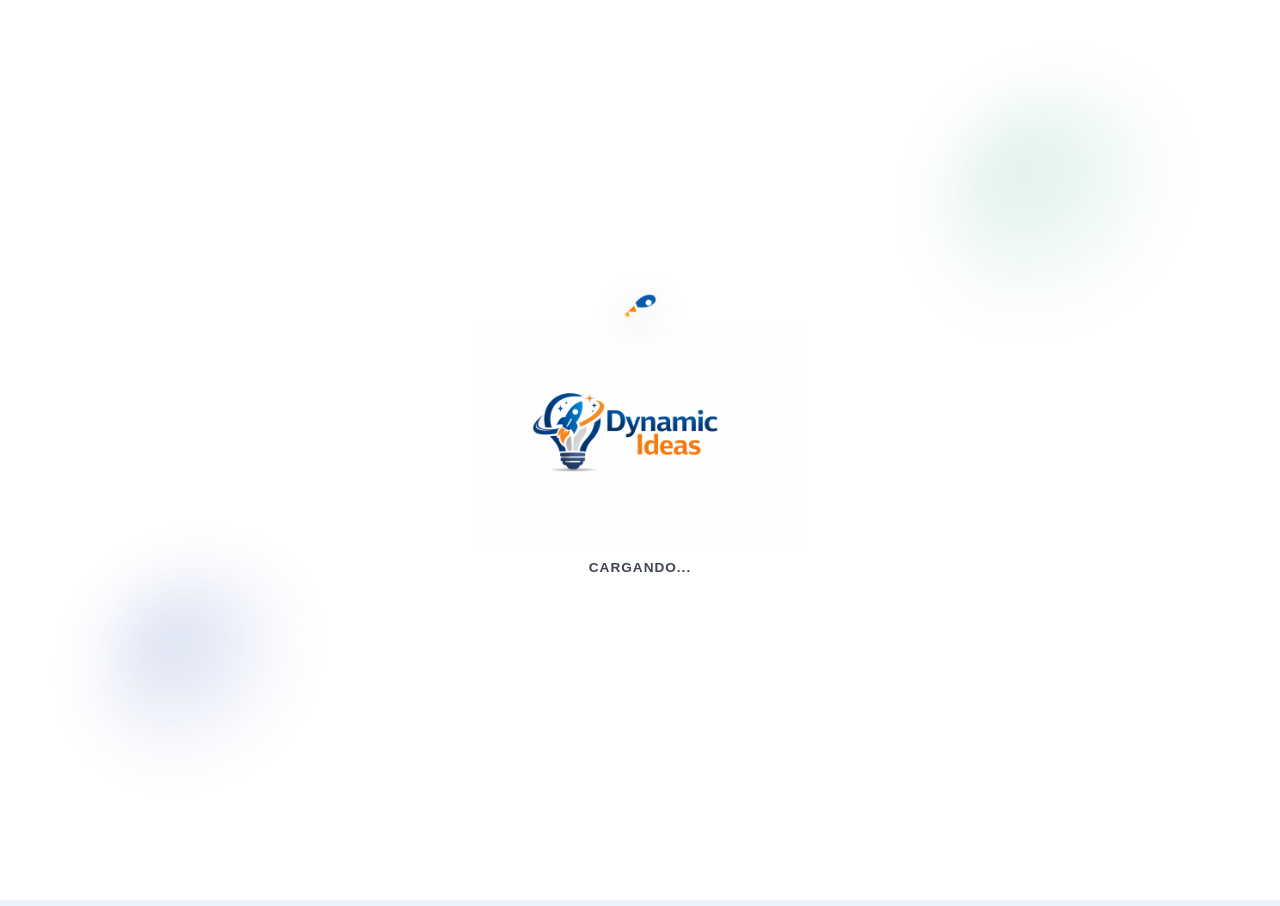
<file: index.html>
<!DOCTYPE html>
<html lang="es">
<head>
<!-- Sentry -->
<script
  src="https://js.sentry-cdn.com/ad05d2951eea4898e3aaf7b867ec416d.min.js"
  crossorigin="anonymous"
></script>
<!-- End Sentry -->

<!-- Google Analytics -->
<script async src="https://www.googletagmanager.com/gtag/js?id=G-2BBRY766EB"></script>
<script>
  window.dataLayer = window.dataLayer || [];
  function gtag(){dataLayer.push(arguments);}
  gtag('js', new Date());
  var _gaConfig = {};
  if (window.location.hostname === 'localhost') {
    _gaConfig['page_location'] = 'https://app.setfotografico.cl/';
  }
  gtag('config', 'G-2BBRY766EB', _gaConfig);
</script>
<!-- End Google Analytics -->
  <meta charset="UTF-8" />
  <meta name="viewport" content="width=device-width, initial-scale=1.0, maximum-scale=1.0, user-scalable=no" />
  <title>SET CLAUDE BETA 1.0</title>

  <!-- ✅ ICONOS -->
  <link rel="icon" href="./imagenes/icon-sf.svg" />
  <link rel="apple-touch-icon" href="./imagenes/icon-sf.svg" />
  <meta name="apple-mobile-web-app-title" content="SET FOTOGRAFICO" />
  <meta name="mobile-web-app-capable" content="yes" />
  <meta name="apple-mobile-web-app-capable" content="yes" />
  <meta name="theme-color" content="#1e40af" />

  <!-- Manifest -->
  <link rel="manifest" href="./manifest.json">

  <!-- ✅ CSS externo -->
  <link rel="stylesheet" href="./style.css" />

  <!-- ✅ LIB jsPDF local (debe ir antes de pdf-logic.js) -->
  <script src="./libs/jspdf.umd.min.js"></script>

  <!-- ✅ HEIC/HEIF → JPEG converter -->
  <script src="./libs/heic2any.min.js"></script>

  <!-- ✅ Lógica PDF (antes que app.js para que exista SETPDF) -->
  <script src="./pdf-logic.js"></script>

  <!-- ✅ App principal -->
  <script src="./app.js" defer></script>

  <!-- Service Worker (offline real) -->
  <script>
    if ('serviceWorker' in navigator) {
      window.addEventListener('load', () => {
        navigator.serviceWorker.register('./sw.js')
          .catch((err) => console.warn('SW registro fallido:', err));
      });
    }
  </script>

</head>

<body>
  <div id="splash" class="splash-screen splash-brand">
    <div class="brand-splash-wrap" aria-label="Cargando Dynamic Ideas">
      <!-- Logo empresa -->
      <img class="brand-logo" src="./imagenes/logoempresa.png" alt="Dynamic Ideas" />

      <!-- Cohete orbitando (SVG simple) -->
      <div class="rocket-orbit" aria-hidden="true">
        <div class="rocket">
          <svg viewBox="0 0 64 64" width="38" height="38" xmlns="http://www.w3.org/2000/svg">
            <path d="M39 4c-7 2-13 8-16 15l-3 8 6 6 8-3c7-3 13-9 15-16C51 9 46 2 39 4Z" fill="#0b5aa6"/>
            <circle cx="40" cy="18" r="5" fill="#ffffff"/>
            <path d="M20 33l-5 13 13-5-8-8Z" fill="#ff7a00"/>
            <path d="M15 46c-2 2-3 6-2 8 2 1 6 0 8-2l-6-6Z" fill="#ffb000"/>
          </svg>
        </div>
      </div>

      <div class="brand-splash-sub">Cargando...</div>
    </div>
  </div>
  <div id="splash-words" class="splash-words-screen hidden">
    <button class="skip-splash-btn" onclick="skipSplashWords()">SALTAR ›</button>
    <div class="splash-words-card">
      <div class="splash-illustrations" aria-hidden="true">
        <div class="splash-illustration-card i1">
          <div class="splash-word w1">MOVILIDAD</div>
          <div class="splash-img-wrap"><img class="splash-illustration" src="./imagenes/1.png" alt="Inspeccion en obra"></div>
          <div class="splash-illustration-label">Inspeccion en obra</div>
        </div>
        <div class="splash-illustration-card i2">
          <div class="splash-word w2">PRODUCTIVIDAD</div>
          <div class="splash-img-wrap"><img class="splash-illustration" src="./imagenes/2.png" alt="Trabajo en movimiento"></div>
          <div class="splash-illustration-label">Trabajo en movimiento</div>
        </div>
        <div class="splash-illustration-card i3">
          <div class="splash-word w3">LIBERTAD</div>
          <div class="splash-img-wrap"><img class="splash-illustration" src="./imagenes/3.png" alt="Tiempo en familia"></div>
          <div class="splash-illustration-label">Tiempo en familia</div>
        </div>
      </div>
      <div class="splash-words-sub">Eficiencia que se transforma en libertad</div>
    </div>
  </div>

  <div class="card">
    <header class="app-header">
      <div class="brand">
        <img id="headerLogo" src="./imagenes/icon-sf.svg" alt="Camara" />
        <div class="brand-text">
          <div class="brand-title">SET FOTOGRAFICO</div>
          <div class="brand-tagline">MOVILIDAD · PRODUCTIVIDAD · LIBERTAD</div>
        </div>
      </div>
    </header>

    <div class="content">
      <!-- MENU PRINCIPAL -->
      <div id="s1" class="step active">
        <h2>Pantalla Inicial</h2>
        <button id="btn-continuar" class="btn-sec" style="display:none;" onclick="continuarTrabajo()">CONTINUAR</button>
        <button class="btn-main" onclick="nuevoInforme()">NUEVO SET</button>

        <div class="panel">
          <div class="panel-title">Opciones</div>
          <button class="btn-sec" onclick="toggleOptionsMenu()">MENÚ DE OPCIONES</button>
          <div id="optionsMenu" class="submenu">
            <button class="btn-sec btn-option" onclick="toggleTemplatesMenu()">PLANTILLAS</button>
            <div id="templatesMenu" class="submenu">
              <div class="grid-actions-2" style="margin-top:8px;">
                <button class="btn-ok btn-long" onclick="cambiarPaso(7)">NUEVA PLANTILLA</button>
                <button class="btn-sec btn-long" onclick="toggleTemplateLibrary()">PLANTILLAS GUARDADAS</button>
              </div>
              <div class="small-note" style="margin-top:6px;">Máximo 5 plantillas.</div>
              <div id="templateLibrary" class="submenu">
                <div id="templateLibraryNote" class="small-note" style="margin-top:6px;"></div>
                <div id="templateList" style="margin-top:6px;"></div>
              </div>
            </div>
            <button class="btn-sec btn-option" onclick="toggleDraftsMenu()">BORRADORES</button>
            <div id="draftsMenu" class="submenu">
              <div id="draftsNote" class="small-note" style="margin-top:6px;"></div>
              <div id="draftsList" style="margin-top:6px;"></div>
            </div>
            <button class="btn-sec btn-option" onclick="togglePdfLibraryMenu()">VER PDF RECIENTES</button>
            <div id="pdfLibraryMenu" class="submenu">
              <div id="pdfLibraryNote" class="small-note" style="margin-top:6px;"></div>
              <div id="pdfLibraryList" style="margin-top:6px;"></div>
            </div>
            <button id="themeToggleBtn" class="btn-sec btn-option" onclick="toggleTheme()">TEMA OSCURO: OFF</button>
          </div>
        </div>

        <div id="recovery-msg" style="display:none; margin-top:15px; padding:15px; background:#fff7ed; border-left:4px solid #f97316; border-radius:8px; font-size:0.85rem; color:#9a3412;">
          <b>¡Aviso!</b> Tienes un informe sin terminar guardado en la memoria.
        </div>

        <div id="finalized-msg" style="display:none; margin-top:15px; padding:15px; background:#ecfeff; border-left:4px solid #06b6d4; border-radius:8px; font-size:0.85rem; color:#155e75;">
          <b>Información:</b> El último informe fue finalizado y la memoria se limpió por seguridad.
        </div>

        <div class="panel panel-collapsible" onclick="togglePanel('privacidadContent','privacidadArrow')">
          <div class="panel-title">🔒 Privacidad <span id="privacidadArrow" class="panel-arrow">▼</span></div>
          <div id="privacidadContent" class="panel-body" style="display:none;">
            <div class="small-note">
              Los datos del informe se guardan solo en tu dispositivo.
            </div>
          </div>
        </div>

        <div class="panel panel-collapsible" onclick="togglePanel('climaContent','climaArrow')">
          <div class="panel-title">⛅ Clima <span id="climaArrow" class="panel-arrow">▼</span></div>
          <div id="climaContent" class="panel-body" style="display:none;" onclick="event.stopPropagation()">
            <div class="weather-row">
              <div class="w-left">
                <div id="wIcon" class="w-icon">⛅</div>
                <div class="w-meta">
                  <div id="wCity" class="w-city">Osorno</div>
                  <div id="wDesc" class="w-desc">Cargando...</div>
                </div>
              </div>
              <div class="w-right">
                <div id="wTemp" class="w-temp">--°C</div>
                <div id="wMinMax" class="w-minmax">-- / --</div>
              </div>
            </div>

            <div class="weather-actions">
              <button class="btn-sec btn-mini" onclick="refreshWeather()">ACTUALIZAR</button>
              <button class="btn-main btn-mini" onclick="promptCity()">CAMBIAR CIUDAD</button>
            </div>

            <div id="wNote" class="small-note"></div>
          </div>
        </div>

        <!-- CONTACTO -->
        <div class="panel panel-collapsible" onclick="togglePanel('contactoContent','contactoArrow')">
          <div class="panel-title">📬 Contacto <span id="contactoArrow" class="panel-arrow">▼</span></div>
          <div id="contactoContent" class="panel-body" style="display:none;" onclick="event.stopPropagation()">

            <div class="contacto-btns">
              <button class="btn-sec btn-mini" onclick="toggleContactoForm()">✉️ MENSAJE</button>
              <button class="btn-main btn-mini" onclick="abrirWhatsApp()">💬 WHATSAPP</button>
            </div>

            <div id="contactoForm" style="display:none; margin-top:12px;">
              <input id="contactoAsunto" type="text" placeholder="Asunto" maxlength="100"
                style="width:100%;box-sizing:border-box;padding:8px 10px;border-radius:8px;border:1px solid #334155;background:#1e293b;color:#f1f5f9;font-size:0.85rem;margin-bottom:8px;" />
              <textarea id="contactoMensaje" placeholder="Describe tu consulta o problema..." maxlength="450"
                style="width:100%;box-sizing:border-box;padding:8px 10px;border-radius:8px;border:1px solid #334155;background:#1e293b;color:#f1f5f9;font-size:0.85rem;resize:none;height:100px;"
                oninput="actualizarContadorContacto()"></textarea>
              <div style="text-align:right;font-size:0.75rem;color:#94a3b8;margin-top:2px;">
                <span id="contactoContador">0</span>/450
              </div>
              <button class="btn-ok btn-mini" style="margin-top:8px;width:100%;" onclick="enviarMensajeContacto()">ENVIAR MENSAJE</button>
            </div>

          </div>
        </div>

      </div>

      <div id="s9" class="step">
        <h2>Nuevo Set</h2>
        <div class="small-note" style="margin-top:6px;">Selecciona el formato para continuar.</div>
        <div class="grid-actions-2" style="margin-top:10px;">
          <button class="btn-ok btn-long" onclick="startNewSetDefault()">NUEVO</button>
          <button id="btn-start-template" class="btn-sec btn-long" onclick="openNewSetTemplates()">PLANTILLAS GUARDADAS</button>
        </div>
        <div id="newSetTemplates" class="submenu">
          <div id="newSetTemplatesNote" class="small-note" style="margin-top:6px;"></div>
          <div id="newSetTemplatesList" style="margin-top:6px;"></div>
        </div>
        <button class="btn-sec" onclick="volverAtras()"><svg width="16" height="16" viewBox="0 0 24 24" fill="none" stroke="currentColor" stroke-width="2.5" stroke-linecap="round" stroke-linejoin="round" style="flex-shrink:0"><polyline points="15 18 9 12 15 6"/></svg>VOLVER ATRÁS</button>
      </div>

      <!-- TITULO -->
      <div id="s2" class="step">
        <h2>Título del Informe</h2>
        <textarea id="ti_in" rows="4" placeholder="Ej: INSPECCIÓN TÉCNICA DE..." oninput="saveLocal()" spellcheck="true" lang="es"></textarea>
        <button class="btn-main" onclick="guardarTitulo()">Continuar</button>
        <button class="btn-sec" onclick="volverAtras()"><svg width="16" height="16" viewBox="0 0 24 24" fill="none" stroke="currentColor" stroke-width="2.5" stroke-linecap="round" stroke-linejoin="round" style="flex-shrink:0"><polyline points="15 18 9 12 15 6"/></svg>VOLVER ATRÁS</button>
      </div>

      <!-- CARGA -->
      <div id="s3" class="step">
        <h2 id="lbl_f">FOTOGRAFÍA 01</h2>

        <label for="f_input_cam" class="btn-label btn-camara">📷 TOMAR FOTOGRAFÍA</label>
        <input type="file" id="f_input_cam" accept="image/*" capture="environment" onchange="previsualizar(this)">

        <label for="f_input" class="btn-label btn-galeria">🖼️ GALERÍA FOTOS</label>
        <input type="file" id="f_input" accept="image/*" onchange="previsualizar(this)">

        <div id="status"></div>
        <div class="preview-box">
          <h3>Vista previa</h3>
          <img id="previewImg" alt="Vista previa">
          <div class="grid-actions-2">
            <button id="btn-rotL" class="btn-edit btn-mini" onclick="rotarPreview('L')" disabled>GIRAR 90° IZQ</button>
            <button id="btn-rotR" class="btn-edit btn-mini" onclick="rotarPreview('R')" disabled>GIRAR 90° DER</button>
          </div>
          <div class="small-note">Las fotos se optimizan automáticamente para evitar errores en teléfonos de alta resolución.</div>
        </div>

        <textarea id="f_txt" rows="3" placeholder="Descripción de la imagen..." oninput="saveLocal()" spellcheck="true" lang="es"></textarea>

        <button class="btn-main" id="btn-add" onclick="procesarFoto()">Guardar Foto</button>
        <button class="btn-ok" onclick="cambiarPaso(4)">Finalizar Carga</button>
        <button class="btn-sec" onclick="volverAtras()"><svg width="16" height="16" viewBox="0 0 24 24" fill="none" stroke="currentColor" stroke-width="2.5" stroke-linecap="round" stroke-linejoin="round" style="flex-shrink:0"><polyline points="15 18 9 12 15 6"/></svg>VOLVER ATRÁS</button>
      </div>

      <!-- CIERRE -->
      <div id="s4" class="step">
        <h2>Datos de Cierre</h2>
        <label for="f_date">Fecha:</label>
        <input type="date" id="f_date" oninput="saveLocal()">
        <label for="f_nom">Nombre:</label>
        <input type="text" id="f_nom" placeholder="SU NOMBRE COMPLETO" oninput="saveLocal()">
        <label for="f_rank">Cargo:</label>
        <input type="text" id="f_rank" placeholder="SU GRADO O CARGO" oninput="saveLocal()">

        <div class="panel" style="margin-top:12px;">
          <div class="panel-title">Firma Digital <span style="font-weight:700;color:var(--muted);text-transform:none;font-size:.75rem;">(opcional)</span></div>
          <div class="small-note" style="margin-bottom:8px;">Si subes una firma digital, reemplaza el pie de firma de texto en el PDF.</div>
          <label for="sigImageInput" class="btn-label btn-sec">✍️ SUBIR IMAGEN DE FIRMA</label>
          <input type="file" id="sigImageInput" accept="image/*" onchange="handleSigImage(this.files[0])">
          <div id="sigImagePreviewWrap" style="display:none; margin-top:8px; text-align:center;">
            <img id="sigImagePreview" alt="Firma digital" style="max-width:160px; max-height:80px; object-fit:contain; border:1px solid var(--border); border-radius:8px; background:#fff; padding:6px; display:inline-block;">
            <div class="small-note" style="margin-top:4px;">Máx. 5 cm ancho en el PDF · Alto proporcional</div>
            <button class="btn-danger btn-mini" style="margin-top:6px; width:auto; padding:6px 16px;" onclick="clearSigImage()">QUITAR FIRMA</button>
          </div>
        </div>

        <button class="btn-main" onclick="irARevision()">Ir a Revisión</button>
        <button class="btn-sec" onclick="volverAtras()"><svg width="16" height="16" viewBox="0 0 24 24" fill="none" stroke="currentColor" stroke-width="2.5" stroke-linecap="round" stroke-linejoin="round" style="flex-shrink:0"><polyline points="15 18 9 12 15 6"/></svg>VOLVER ATRÁS</button>
      </div>

      <!-- REVISION -->
      <div id="s5" class="step">
        <h2>Revisión Final</h2>

        <div class="review-box">
          <label for="ti_in_review">Título del informe</label>
          <textarea id="ti_in_review" rows="3" placeholder="Ingrese / edite el título..." oninput="actualizarTituloDesdeRevision(this.value)" spellcheck="true" lang="es"></textarea>
        </div>

        <div class="hint">En cada foto puedes: girar (izq/der) o cambiar el orden (subir/bajar).</div>
        <div id="render_area"></div>
        <div class="note-color-row">
          <label style="color:#ef4444; font-weight:900; display:block; margin-top:15px;">NOTA FINAL:</label>
          <button id="reportNoteToggle" class="btn-sec btn-mini" onclick="toggleReportNoteMenu()">COLOR: NEGRO</button>
          <div id="reportNoteMenu" class="submenu">
            <div class="note-color-buttons">
              <button id="reportNoteBlack" class="btn-sec btn-mini btn-option" onclick="setReportNoteColor('black')">NEGRO</button>
              <button id="reportNoteRed" class="btn-sec btn-mini btn-option" onclick="setReportNoteColor('red')">ROJO</button>
              <button id="reportNoteBlue" class="btn-sec btn-mini btn-option" onclick="setReportNoteColor('blue')">AZUL</button>
              <button id="reportNoteYellow" class="btn-sec btn-mini btn-option" onclick="setReportNoteColor('yellow')">AMARILLO</button>
            </div>
          </div>
        </div>
        <textarea id="final_conclusion" rows="3" oninput="saveLocal()" spellcheck="true" lang="es"></textarea>

        <button id="btn-pdf" class="btn-main" style="background:var(--accent); margin-top:20px;" onclick="generarPDF()">GENERAR PDF FINAL</button>
        <button class="btn-sec" onclick="guardarBorrador()">GUARDAR BORRADOR</button>

        <button class="btn-sec" onclick="cambiarPaso(3)">+ Agregar más fotos</button>
        <button class="btn-sec" onclick="cambiarPaso(4)"><svg width="16" height="16" viewBox="0 0 24 24" fill="none" stroke="currentColor" stroke-width="2.5" stroke-linecap="round" stroke-linejoin="round" style="flex-shrink:0"><polyline points="15 18 9 12 15 6"/></svg>Volver atrás</button>
        <button class="btn-danger" onclick="borrarTodo()">🗑️ BORRAR E IR A INICIO</button>
      </div>

      <!-- CONFIGURACION NUEVA PLANTILLA -->
      <div id="s7" class="step">
        <h2>Configuracion Nueva Plantilla</h2>

        <div class="panel">
          <div class="panel-title">Tamaño Hoja</div>
          <button class="btn-sec" onclick="toggleSheetSizeMenu()">TAMAÑO HOJA</button>
          <div id="sheetSizeMenu" class="submenu">
            <div class="grid-actions-3" style="margin-top:8px;">
              <button id="sheetCarta" class="btn-sec btn-option" onclick="selectSheetSize('carta')">CARTA</button>
              <button id="sheetOficio" class="btn-sec btn-option" onclick="selectSheetSize('oficio')">OFICIO</button>
              <button id="sheetMexico" class="btn-sec btn-option" onclick="selectSheetSize('mexico')">MEXICO</button>
            </div>
            <div id="sheetSizeNote" class="small-note" style="margin-top:6px;"></div>
          </div>
        </div>

        <div class="panel">
          <div class="panel-title">Membrete</div>
          <button class="btn-sec" onclick="toggleMembreteMenu()">MEMBRETE</button>
          <div id="membreteMenu" class="submenu">
            <div class="grid-actions-2" style="margin-top:8px;">
              <button id="membreteTextBtn" class="btn-sec btn-option" onclick="selectMembreteMode('text')">TEXTO</button>
              <button id="membreteImageBtn" class="btn-sec btn-option" onclick="selectMembreteMode('image'); openMembreteImagePicker()">IMAGEN</button>
            </div>

            <div id="membreteTextFields" class="submenu">
              <div class="review-box" style="margin-top:8px;">
                <label for="membreteLine1">Lineas de texto (3)</label>
                <input type="text" id="membreteLine1" placeholder="Linea 1" maxlength="60" oninput="updateMembreteText()">
                <input type="text" id="membreteLine2" placeholder="Linea 2" maxlength="60" oninput="updateMembreteText()">
                <input type="text" id="membreteLine3" placeholder="Linea 3" maxlength="60" oninput="updateMembreteText()">
              </div>
            </div>

            <div id="membreteImageFields" class="submenu">
              <div class="review-box" style="margin-top:8px;">
                <label for="membreteImageInput">Logo (imagen)</label>
                <input type="file" id="membreteImageInput" accept="image/*" onchange="handleMembreteImage(this.files[0])">
                <img id="membretePreview" alt="Membrete" style="display:none; width:64px; height:64px; object-fit:cover; border-radius:8px; border:1px solid var(--border); margin-top:6px;">
              </div>
            </div>
          </div>
        </div>

        <div class="panel">
          <div class="panel-title">Fuente</div>
          <button class="btn-sec" onclick="toggleFontMenu()">FUENTE</button>
          <div id="fontMenu" class="submenu">
            <div class="grid-actions-2" style="margin-top:8px;">
              <button id="fontCalibri" class="btn-sec btn-option" onclick="selectTemplateFont('calibri')">CALIBRI</button>
              <button id="fontArial" class="btn-sec btn-option" onclick="selectTemplateFont('arial')">ARIAL</button>
              <button id="fontHelvetica" class="btn-sec btn-option" onclick="selectTemplateFont('helvetica')">HELVETICA</button>
              <button id="fontTimes" class="btn-sec btn-option" onclick="selectTemplateFont('times')">TIMES NEW ROMAN</button>
              <button id="fontGaramond" class="btn-sec btn-option" onclick="selectTemplateFont('garamond')">GARAMOND</button>
              <button id="fontGeorgia" class="btn-sec btn-option" onclick="selectTemplateFont('georgia')">GEORGIA</button>
              <button id="fontCambria" class="btn-sec btn-option" onclick="selectTemplateFont('cambria')">CAMBRIA</button>
              <button id="fontTahoma" class="btn-sec btn-option" onclick="selectTemplateFont('tahoma')">TAHOMA</button>
              <button id="fontVerdana" class="btn-sec btn-option" onclick="selectTemplateFont('verdana')">VERDANA</button>
              <button id="fontCourier" class="btn-sec btn-option" onclick="selectTemplateFont('courier')">COURIER NEW</button>
            </div>
            <div id="fontNote" class="small-note" style="margin-top:6px;"></div>
          </div>
        </div>

        <div class="panel">
          <div class="panel-title">Margenes</div>
          <button class="btn-sec" onclick="toggleMarginsMenu()">MARGENES</button>
          <div id="marginsMenu" class="submenu">
            <div class="small-note" style="margin-top:6px;">Izquierda</div>
            <div class="range-row">
              <input type="range" id="marginLeftRange" min="0.5" max="3.5" step="0.5" value="2.0" oninput="updateMarginSide('left', this.value)">
              <div id="marginLeftNote" class="range-value">2.0 cm</div>
            </div>
            <div class="small-note" style="margin-top:8px;">Derecha</div>
            <div class="range-row">
              <input type="range" id="marginRightRange" min="0.5" max="3.5" step="0.5" value="2.0" oninput="updateMarginSide('right', this.value)">
              <div id="marginRightNote" class="range-value">2.0 cm</div>
            </div>
            <div class="small-note" style="margin-top:8px;">Superior</div>
            <div class="range-row">
              <input type="range" id="marginTopRange" min="0.5" max="3.5" step="0.5" value="2.0" oninput="updateMarginSide('top', this.value)">
              <div id="marginTopNote" class="range-value">2.0 cm</div>
            </div>
            <div class="small-note" style="margin-top:8px;">Inferior</div>
            <div class="range-row">
              <input type="range" id="marginBottomRange" min="0.5" max="3.5" step="0.5" value="2.0" oninput="updateMarginSide('bottom', this.value)">
              <div id="marginBottomNote" class="range-value">2.0 cm</div>
            </div>
          </div>
        </div>

        <div class="panel">
          <div class="panel-title">Color Nota</div>
          <button class="btn-sec" onclick="toggleNoteColorMenu()">COLOR FUENTE NOTA</button>
          <div id="noteColorMenu" class="submenu">
            <div class="grid-actions-2" style="margin-top:8px;">
              <button id="noteColorBlack" class="btn-sec btn-option" onclick="selectNoteColor('black')">NEGRO</button>
              <button id="noteColorRed" class="btn-sec btn-option" onclick="selectNoteColor('red')">ROJO</button>
              <button id="noteColorBlue" class="btn-sec btn-option" onclick="selectNoteColor('blue')">AZUL</button>
              <button id="noteColorGreen" class="btn-sec btn-option" onclick="selectNoteColor('green')">VERDE</button>
            </div>
            <div id="noteColorNote" class="small-note" style="margin-top:6px;"></div>
          </div>
        </div>

        <div class="panel">
          <div class="panel-title">Pie de Firma</div>
          <div class="review-box" style="margin-top:8px;">
            <label for="templateSigName">Nombre completo</label>
            <input type="text" id="templateSigName" placeholder="Ej: JUAN PÉREZ GARCÍA" maxlength="80" oninput="setTemplateSigName(this.value)">
            <label for="templateSigRank">Cargo</label>
            <input type="text" id="templateSigRank" placeholder="Ej: INSPECTOR TÉCNICO" maxlength="80" oninput="setTemplateSigRank(this.value)">
            <div style="margin-top:12px; border-top:1px dashed var(--border); padding-top:10px;">
              <div style="font-weight:900; font-size:.78rem; text-transform:uppercase; letter-spacing:.5px; color:var(--dark-gray); margin-bottom:4px;">Firma Digital <span style="font-weight:700; color:var(--muted); text-transform:none;">(opcional)</span></div>
              <div class="small-note" style="margin-bottom:8px;">Reemplaza el texto de firma en el PDF</div>
              <label for="templateSigImageInput" class="btn-label btn-sec btn-mini" style="display:flex; align-items:center; justify-content:center; gap:6px;">✍️ SUBIR IMAGEN DE FIRMA</label>
              <input type="file" id="templateSigImageInput" accept="image/*" onchange="handleTemplateSigImage(this.files[0])">
              <div id="templateSigImagePreviewWrap" style="display:none; margin-top:8px; text-align:center;">
                <img id="templateSigImagePreview" alt="Firma plantilla" style="max-width:160px; max-height:80px; object-fit:contain; border:1px solid var(--border); border-radius:8px; background:#fff; padding:6px; display:inline-block;">
                <div class="small-note" style="margin-top:4px;">Máx. 5 cm ancho en el PDF</div>
                <button class="btn-danger btn-mini" style="margin-top:6px; width:auto; padding:6px 16px;" onclick="clearTemplateSigImage()">QUITAR FIRMA</button>
              </div>
            </div>
          </div>
        </div>

        <div class="review-box">
          <label for="newTemplateName">Nombre plantilla</label>
          <input type="text" id="newTemplateName" placeholder="Ej: Informe Basico" maxlength="40">
        </div>

        <button class="btn-ok" onclick="saveNewTemplate()">GUARDAR EN BIBLIOTECA</button>
        <button class="btn-sec" onclick="volverAtras()"><svg width="16" height="16" viewBox="0 0 24 24" fill="none" stroke="currentColor" stroke-width="2.5" stroke-linecap="round" stroke-linejoin="round" style="flex-shrink:0"><polyline points="15 18 9 12 15 6"/></svg>VOLVER ATRÁS</button>
      </div>

      <!-- MEMBRETE NUEVO SET -->
      <div id="s8" class="step">
        <h2>Seleccionar Membrete</h2>
        <div class="small-note" style="margin-top:6px;">
          Ingresa el texto del membrete o continúa sin membrete.
        </div>

        <div class="review-box" style="margin-top:12px;">
          <label for="reportMembreteLine1" style="text-align:center; display:block; font-weight:900; font-size:.9rem; letter-spacing:.5px; text-transform:uppercase; margin-bottom:8px;">LÍNEAS DE TEXTO (3)</label>
          <input type="text" id="reportMembreteLine1" placeholder="Linea 1" maxlength="60" oninput="updateReportMembreteText()">
          <input type="text" id="reportMembreteLine2" placeholder="Linea 2" maxlength="60" oninput="updateReportMembreteText()">
          <input type="text" id="reportMembreteLine3" placeholder="Linea 3" maxlength="60" oninput="updateReportMembreteText()">
        </div>

        <div class="grid-actions-2" style="margin-top:12px;">
          <button class="btn-ok" onclick="useReportMembrete()">USAR MEMBRETE</button>
          <button class="btn-sec" onclick="selectReportMembrete(false)">OMITIR</button>
        </div>
        <button class="btn-sec" onclick="volverAtras()"><svg width="16" height="16" viewBox="0 0 24 24" fill="none" stroke="currentColor" stroke-width="2.5" stroke-linecap="round" stroke-linejoin="round" style="flex-shrink:0"><polyline points="15 18 9 12 15 6"/></svg>VOLVER ATRÁS</button>
      </div>
    </div>

    <div id="deletePhotoModal" class="modal-backdrop" style="display:none;">
      <div class="modal" role="dialog" aria-modal="true" onclick="event.stopPropagation()">
        <h3>Eliminar foto</h3>
        <p>¿Estás seguro que querés eliminar esta foto? No se puede recuperar.</p>
        <div class="modal-actions">
          <button class="btn-danger" onclick="confirmarEliminarFoto()">ELIMINAR</button>
          <button class="btn-sec" onclick="cerrarModalEliminar()">CANCELAR</button>
        </div>
      </div>
    </div>

    <div id="cropModal" style="display:none; position:fixed; top:0; left:0; width:100%; height:100%; background:rgba(0,0,0,0.95); z-index:9999; flex-direction:column; align-items:center; justify-content:center; padding:12px; box-sizing:border-box;">
      <p style="color:#fff; font-size:.75rem; letter-spacing:1px; margin:0 0 10px; opacity:.7;">ARRASTRA LAS ESQUINAS PARA RECORTAR</p>
      <canvas id="cropCanvas" style="max-width:100%; touch-action:none; border-radius:6px;"></canvas>
      <div style="display:flex; gap:12px; margin-top:14px;">
        <button class="btn-main" style="padding:12px 22px;" onclick="confirmarCrop()">✂️ CONFIRMAR</button>
        <button class="btn-sec" style="padding:12px 22px;" onclick="cerrarCrop()">CANCELAR</button>
      </div>
    </div>

    <div id="pdfModal" class="modal-backdrop" onclick="window.SETPDF && window.SETPDF.closePdfModal()">
      <div class="modal" role="dialog" aria-modal="true" onclick="event.stopPropagation()">
        <h3>PDF generado</h3>
        <p id="pdfModalText">Documento generado. Revisa la carpeta Descargas.</p>
        <div class="modal-actions">
          <button id="btnOpenPdf" class="btn-ok" style="display:none;">Abrir PDF</button>
          <button class="btn-sec" onclick="window.SETPDF && window.SETPDF.closePdfModal()">CERRAR</button>
        </div>
      </div>
    </div>

<footer class="app-footer" id="footerText"></footer>
  </div>

</body>
</html>
</file>
<file: style.css>
/* =========================
   PREMIUM – Dynamic Ideas
   Navy profundo + Oro elegante
   ========================= */

:root{
  /* Branding principal */
  --p: #1e3a8a;           /* Navy real */
  --accent: #c2870d;      /* Oro premium */

  /* Fondos */
  --menu-bg: #edf1f8;
  --card-bg: #ffffff;

  /* Texto */
  --text: #1a1f36;
  --muted: #64748b;
  --dark-gray: #1e293b;

  /* Bordes */
  --border: #dde4ef;

  /* Botones */
  --btn-main: linear-gradient(150deg, #1e40af, #1e3a8a);
  --btn-ok: linear-gradient(150deg, #c2870d, #a16207);
  --btn-neutral: linear-gradient(150deg, #475569, #334155);
  --btn-danger: linear-gradient(150deg, #b91c1c, #991b1b);
  --btn-edit: linear-gradient(150deg, #6d28d9, #5b21b6);
}

/* =========================
   MODO OSCURO PREMIUM
   ========================= */
body.dark{
  --menu-bg: #05090f;
  --card-bg: #0c1526;

  --text: #e2e8f0;
  --muted: #94a3b8;
  --dark-gray: #e2e8f0;

  --border: #1e2d47;

  --btn-neutral: linear-gradient(150deg, #334155, #1e293b);
}

*{box-sizing:border-box;-webkit-tap-highlight-color:transparent;}
body{
  font-family:'Segoe UI',sans-serif;
  background:var(--menu-bg);
  margin:0;padding:0;
  display:flex;justify-content:center;
  height:100dvh;overflow:hidden;
  color:var(--text);
}

.splash-screen{
  position:fixed;top:0;left:0;right:0;bottom:0;
  background:
    radial-gradient(1100px 500px at 15% -10%, rgba(255,255,255,0.75), transparent 60%),
    radial-gradient(900px 480px at 110% 15%, rgba(31,122,84,0.28), transparent 55%),
    linear-gradient(155deg, #e6f7ef 0%, #f3fbf7 45%, #e2f5ec 100%);
  display:flex;justify-content:center;align-items:center;
  z-index:9999;transition:opacity .5s ease, transform .5s ease;
}
.splash-screen::before,
.splash-screen::after{
  content:"";
  position:absolute;border-radius:50%;
  filter:blur(30px);opacity:.5;pointer-events:none;
}
.splash-screen::before{
  width:220px;height:220px;left:8%;bottom:12%;
  background:radial-gradient(circle at 30% 30%, rgba(30,64,175,0.35), transparent 60%);
}
.splash-screen::after{
  width:260px;height:260px;right:6%;top:10%;
  background:radial-gradient(circle at 30% 30%, rgba(5,150,105,0.28), transparent 60%);
}
.splash-screen.hidden{opacity:0;pointer-events:none;transform:translateY(-6px);}
.splash-card{
  position:relative;
  display:flex;flex-direction:column;align-items:center;
  padding:34px 36px 30px;
  border-radius:24px;
  background:rgba(255,255,255,0.72);
  border:1px solid rgba(15,23,42,0.08);
  box-shadow:0 20px 60px rgba(15,23,42,0.18), inset 0 0 0 1px rgba(255,255,255,0.35);
  backdrop-filter:blur(10px);
  animation:splashFloat 2.6s ease-in-out infinite;
}
.splash-icons-cont{
  display:flex;align-items:center;gap:14px;margin-bottom:14px;
  padding:14px 18px;border-radius:999px;
  background:linear-gradient(135deg, rgba(255,255,255,0.8), rgba(255,255,255,0.35));
  border:1px solid rgba(15,23,42,0.06);
  box-shadow:0 8px 20px rgba(15,23,42,0.12);
}
.splash-icon{width:56px;height:56px;filter:drop-shadow(0 6px 10px rgba(15,23,42,0.15));}
.splash-logo{
  width:180px;
  max-width:65vw;
  height:auto;
  filter:drop-shadow(0 10px 18px rgba(15,23,42,0.18));
}
.splash-cam{fill:var(--dark-gray);}
.splash-hour{fill:var(--accent);animation:rotateHour 3s infinite linear;}
.splash-divider{
  width:64px;height:3px;border-radius:999px;margin:6px 0 12px;
  background:linear-gradient(90deg, var(--p), var(--accent));
}
.splash-title{
  font-size:1.85rem;color:#0f172a;margin:0;font-weight:900;
  letter-spacing:1.6px;text-transform:uppercase;
  font-family:"Cinzel","Georgia",serif;
}
.splash-tagline{
  margin-top:6px;
  font-size:.7rem;
  letter-spacing:1.4px;
  text-transform:uppercase;
  color:#475569;
  font-weight:800;
}
.splash-subtitle{
  margin-top:8px;color:#475569;font-weight:700;font-size:.95rem;
}
.splash-progress{
  width:220px;height:6px;border-radius:999px;margin-top:16px;
  background:rgba(15,23,42,0.08);overflow:hidden;
  box-shadow:inset 0 1px 2px rgba(15,23,42,0.12);
}
.splash-progress span{
  display:block;height:100%;width:40%;
  background:linear-gradient(90deg, var(--p), var(--accent));
  border-radius:999px;
  animation:loadingBar 2.8s cubic-bezier(0.22, 1, 0.36, 1) infinite;
}
.splash-caption{
  margin-top:10px;font-size:.78rem;color:#64748b;letter-spacing:.6px;
  text-transform:uppercase;font-weight:800;
}
@keyframes rotateHour{0%{transform:rotate(0deg);}100%{transform:rotate(360deg);}}
@keyframes loadingBar{
  0%{transform:translateX(-70%);}
  45%{transform:translateX(20%);}
  100%{transform:translateX(140%);}
}
@keyframes splashFloat{
  0%,100%{transform:translateY(0);}
  50%{transform:translateY(-6px);}
}
.splash-words-screen{
  position:fixed;top:0;left:0;right:0;bottom:0;
  display:flex;align-items:center;justify-content:center;
  background:
    radial-gradient(900px 420px at 80% -10%, rgba(15,61,46,0.28), transparent 60%),
    radial-gradient(800px 420px at -10% 110%, rgba(31,122,84,0.22), transparent 55%),
    linear-gradient(160deg, #e6f7ef 0%, #f4fbf6 50%, #e2f5ec 100%);
  z-index:9999;transition:opacity .5s ease, transform .5s ease, filter .5s ease;
}
.splash-words-screen.hidden{opacity:0;pointer-events:none;transform:translateY(10px) scale(.98);filter:blur(4px);}
.splash-words-card{
  text-align:center;
  display:flex;
  flex-direction:column;
  width:min(90vw, 360px);
  padding:22px 20px;
  border-radius:22px;
  background:rgba(255,255,255,0.85);
  border:1px solid rgba(15,23,42,0.08);
  box-shadow:0 18px 50px rgba(15,23,42,0.18);
}
.splash-words-label{
  font-size:.72rem;letter-spacing:2.4px;
  color:#475569;font-weight:800;
  text-transform:uppercase;
}
.splash-words-line{
  margin:16px 0 10px;
  display:flex;gap:14px;justify-content:center;flex-wrap:wrap;
}
.splash-word{
  font-family:"Bodoni MT","Times New Roman",serif;
  font-size:1.6rem;font-weight:800;letter-spacing:1.2px;
  color:#0f172a;
  opacity:0;transform:translateX(-12px);
  animation:wordReveal 3.7s cubic-bezier(0.22, 1, 0.36, 1) forwards; /* +1.5s */
}
.splash-words-screen.hidden .splash-word{animation-play-state:paused;}
.splash-word.w1{animation-delay:1s;}
.splash-word.w2{animation-delay:3s; font-size:1.1rem; letter-spacing:.6px;}
.splash-word.w3{animation-delay:5s;}
/* Subtítulo aparece DESPUÉS del lema + fotos */
.splash-words-sub{
  font-size:.82rem;
  font-weight:800;
  letter-spacing:.6px;
  text-transform:uppercase;
  color:#475569;
  margin-top:auto;
  padding-top:14px;

  opacity:0;
  transform:translateY(14px);

  animation:subReveal 1.6s cubic-bezier(0.22, 1, 0.36, 1) forwards;

  /* 🔒 Delay forzado: SIEMPRE después de LIBERTAD */
  animation-delay: 13s;
}
body.dark .splash-words-sub{ color:#cbd5e1; }

@keyframes subReveal{
  0%{opacity:0; transform:translateY(10px);}
  100%{opacity:1; transform:translateY(0);}
}
@keyframes wordReveal{
  0%{opacity:0;transform:translateX(-12px);}
  100%{opacity:1;transform:translateX(0);}
}

/* ✅ Fotos inferiores: aparecen junto a su palabra */
.splash-illustration-card{
  opacity:0;
  transform:translateY(10px) scale(.98);
  animation:cardReveal 3.7s cubic-bezier(0.22, 1, 0.36, 1) forwards; /* igual que palabras */
}

/* delays iguales a las palabras */
.splash-illustration-card.i1{ animation-delay: 1s; }
.splash-illustration-card.i2{ animation-delay: 3s; }
.splash-illustration-card.i3{ animation-delay: 5s; }

/* si ocultas el splash, pausa las animaciones */
.splash-words-screen.hidden .splash-illustration-card{ animation-play-state: paused; }

@keyframes cardReveal{
  0%{ opacity:0; transform:translateY(10px) scale(.98); }
  100%{ opacity:1; transform:translateY(0) scale(1); }
}
.splash-illustrations{
  margin-top:14px;
  display:grid;grid-template-columns:1fr;
  gap:10px;
}
.splash-illustration-card{
  padding:10px 10px 8px;
  width:min(88vw, 280px);
  margin:0 auto;
  border-radius:16px;
  background:rgba(255,255,255,0.9);
  border:1px solid rgba(15,23,42,0.08);
  box-shadow:0 10px 26px rgba(15,23,42,0.12);
  text-align:center;
}
.splash-img-wrap{
  width:100%;
  height:90px;
  overflow:hidden;
  border-radius:10px;
  margin-top:6px;
  background:#f1f5f9;
  display:flex;
  align-items:center;
  justify-content:center;
}
.splash-illustration{
  width:100%;
  height:100%;
  display:block;
  object-fit:cover;
  border-radius:10px;
}
.splash-illustration-label{
  margin-top:6px;
  font-size:.68rem;letter-spacing:.5px;text-transform:uppercase;
  color:#475569;font-weight:800;
}

/* Botón SKIP splash */
.skip-splash-btn{
  position:fixed;
  bottom:28px;
  right:20px;
  z-index:10000;
  background:rgba(255,255,255,0.22);
  border:1px solid rgba(255,255,255,0.45);
  color:#ffffff;
  font-size:.78rem;
  font-weight:800;
  letter-spacing:.8px;
  text-transform:uppercase;
  padding:8px 18px;
  border-radius:20px;
  width:auto;
  cursor:pointer;
  box-shadow:0 4px 14px rgba(0,0,0,0.20);
  backdrop-filter:blur(6px);
  transition:background .2s;
}
.skip-splash-btn:hover{
  background:rgba(255,255,255,0.35);
  transform:none;
}

@media (max-width: 520px){
  .splash-words-card{
    width:min(92vw, 320px);
    padding:18px 16px 16px;
  }
  .splash-words-line{
    gap:10px;
  }
  .splash-word{
    font-size:1.25rem;
    letter-spacing:1px;
  }
  .splash-word.w2{font-size:.95rem; letter-spacing:.4px;}
  .splash-words-sub{
    font-size:.74rem;
  }
  .splash-illustrations{
    grid-template-columns:1fr;
    gap:8px;
  }
  .splash-illustration-card{
    padding:8px 8px 7px;
    max-width:260px;
  }
  .splash-illustration-label{
    font-size:.62rem;
  }
  .splash-illustration{
    height:100px;
  }
}

.card{
  background:transparent;
  width:100%;max-width:520px;height:100%;
  display:flex;flex-direction:column;position:relative;
  box-shadow:0 20px 60px rgba(11,78,162,0.15);
  opacity:0;
  transform:translateY(10px) scale(.99);
  transition:opacity .6s ease, transform .6s ease;
}
body.app-ready .card{
  opacity:1;
  transform:translateY(0) scale(1);
}
.app-header{
  background: linear-gradient(135deg, #1e3a8a 0%, #1e40af 100%);
  border-bottom: none;
  padding:12px 15px;
  text-align:center;
  flex-shrink:0;
  z-index:10;
  box-shadow: 0 4px 18px rgba(30,58,138,0.35);
}
.brand{display:flex;align-items:center;justify-content:center;gap:10px;}
.brand img{width:30px;height:30px;border-radius:8px; box-shadow:0 2px 8px rgba(0,0,0,0.25);}
.brand-text{display:flex;flex-direction:column;align-items:flex-start;}
.brand .brand-title{
  font-size:1.2rem;margin:0;
  color:#ffffff;font-weight:900;
  letter-spacing:.8px;text-transform:uppercase;
}
.brand-tagline{
  margin-top:2px;
  font-size:.57rem;
  letter-spacing:1.4px;
  text-transform:uppercase;
  color:rgba(255,255,255,0.65);
  font-weight:700;
}

.content{
  padding:18px;
  flex-grow:1;
  overflow-y:auto;
  -webkit-overflow-scrolling:touch;
}

.app-footer{
  padding:9px 12px;
  text-align:center;
  border-top:1px solid var(--border);
  color:var(--accent);
  font-size:.7rem;
  font-weight:800;
  background:var(--card-bg);
  flex-shrink:0;
  text-transform:uppercase;
  letter-spacing:1px;
}
body.dark .app-footer{background:rgba(12,21,38,0.95);color:#f59e0b;}

.step{display:none;animation:fadeIn .3s ease;}
.step.active{display:block;}
@keyframes fadeIn{from{opacity:0;transform:translateY(10px);}to{opacity:1;transform:translateY(0);}}

h2{
  font-size:1rem;color:var(--p);
  text-align:center;text-transform:uppercase;
  border-bottom:2px solid var(--accent);
  padding-bottom:10px;margin-top:0;
  letter-spacing:.8px;font-weight:900;
}
body.dark h2{color:#93c5fd;}

input[type="text"], input[type="date"], textarea, select{
  width:100%;
  padding:14px;margin:10px 0;
  border:1px solid #cbd5e1;border-radius:10px;
  font-size:16px;
  background:var(--card-bg);
  color:var(--text);
}
body.dark input, body.dark textarea, body.dark select{border:1px solid var(--border);}
textarea{resize:vertical;min-height:80px;}

button,.btn-label{
  width:100%;
  padding:15px 16px;margin:6px 0;
  border:none;border-radius:12px;
  font-weight:800;cursor:pointer;
  color:white;text-transform:uppercase;
  font-size:.95rem;display:block;text-align:center;
  transition:transform .12s, filter .12s, box-shadow .12s;
  letter-spacing:.7px;
  box-shadow: 0 4px 14px rgba(0,0,0,0.18);
  opacity:1;
}
button:active,.btn-label:active{transform:scale(.97); box-shadow:0 2px 6px rgba(0,0,0,0.15);}

.btn-main{ background:var(--btn-main); }
.btn-sec{ background:var(--btn-neutral); box-shadow:0 3px 10px rgba(0,0,0,0.14); display:flex; align-items:center; justify-content:center; gap:8px; }
.btn-ok{ background:var(--btn-ok); box-shadow:0 4px 14px rgba(194,135,13,0.30); }
.btn-danger{ background:var(--btn-danger); font-size:.88rem; margin-top:24px; box-shadow:0 4px 14px rgba(185,28,28,0.28); }
.btn-mini{ padding:9px 12px; font-size:.75rem; border-radius:9px; margin:0; box-shadow:0 2px 8px rgba(0,0,0,0.12); letter-spacing:.5px; }
.btn-edit{ background:var(--btn-edit); box-shadow:0 4px 14px rgba(109,40,217,0.28); }

button:disabled{
  opacity:.45;
  cursor:not-allowed;
  transform:none;
  box-shadow:none;
  filter:none;
}

input[type="file"]{display:none;}
.btn-camara{background:var(--btn-main);display:flex;align-items:center;justify-content:center;gap:10px;}
.btn-galeria{background:var(--btn-main);display:flex;align-items:center;justify-content:center;gap:10px;}

.item-foto{
  border:1px solid var(--border);
  padding:14px;margin-bottom:14px;border-radius:14px;
  background:var(--card-bg);
  box-shadow:0 3px 12px rgba(30,58,138,0.08);
}
.item-header{display:flex;flex-direction:column;align-items:flex-start;margin-bottom:8px;gap:6px;}
.foto-label{color:#f59e0b;font-weight:900;font-size:1rem;letter-spacing:1.5px;text-shadow:0 0 8px rgba(245,158,11,0.4);}
.item-actions{display:flex;gap:8px;}
.btn-delete{color:#b91c1c;background:#fee2e2;padding:4px 10px;border-radius:5px;cursor:pointer;font-weight:900;}
.btn-crop{color:#1e40af;background:#dbeafe;padding:4px 10px;border-radius:5px;cursor:pointer;font-weight:900;}
#status{color:var(--accent);font-weight:900;text-align:center;margin:10px 0;min-height:20px;}

.review-box{
  border:1px solid var(--border);
  border-radius:12px;padding:12px;
  background:rgba(255,255,255,0.55);
  margin-bottom:15px;
}
body.dark .review-box{background:rgba(15,23,42,0.65);}

.review-box label{
  font-weight:900;color:var(--dark-gray);
  display:block;margin-bottom:6px;
  text-transform:uppercase;font-size:.8rem;letter-spacing:.5px;
}
body.dark .review-box label{color:#dbeafe;}

.note-color-row{
  display:flex;
  align-items:center;
  justify-content:space-between;
  gap:10px;
  flex-wrap:wrap;
}
.note-color-buttons{
  display:flex;
  gap:6px;
  flex-wrap:wrap;
}
.note-color-buttons button{
  width:auto;
}

.grid-actions-4{display:grid;grid-template-columns:1fr 1fr;gap:8px;margin-top:8px;}
.hint{font-size:.78rem;color:var(--muted);margin-top:8px;text-align:center;}

.preview-box{
  border:1px solid var(--border);
  border-radius:12px;padding:10px;
  background:rgba(255,255,255,0.55);
  margin-top:10px;
}
body.dark .preview-box{background:rgba(15,23,42,0.65);}
.preview-box h3{margin:0 0 8px 0;font-size:.85rem;color:var(--dark-gray);text-transform:uppercase;letter-spacing:.5px;}
body.dark .preview-box h3{color:#dbeafe;}

#previewImg{
  width:100%;
  max-height:180px;
  object-fit:contain;
  background:var(--card-bg);
  border-radius:10px;
  border:1px solid var(--border);
  display:none;
}
.grid-actions-2{display:grid;grid-template-columns:1fr 1fr;gap:8px;margin-top:10px;}
.grid-actions-3{display:grid;grid-template-columns:repeat(3, 1fr);gap:8px;margin-top:10px;}

.btn-option.active{
  background: linear-gradient(150deg, #c2870d, #a16207);
  color:#fff;
  border-color:transparent;
  box-shadow:0 4px 12px rgba(194,135,13,0.30);
}

.submenu{
  display:none;
  margin-top:8px;
  padding:10px;
  border:1px solid var(--border);
  border-radius:12px;
  background:rgba(237,241,248,0.8);
}
body.dark .submenu{background:rgba(12,21,38,0.55); border-color:var(--border);}
.submenu.open{display:block;}
.range-row{
  display:flex;
  align-items:center;
  gap:10px;
  margin-top:6px;
}
.range-row input[type="range"]{flex:1;}
.range-value{
  min-width:64px;
  text-align:right;
  color:var(--muted);
  font-weight:800;
  font-size:.78rem;
  flex-shrink:0;
}

.template-item{
  display:flex;
  flex-direction:column;
  gap:6px;
  padding:10px;
  border:1px solid var(--border);
  border-radius:12px;
  margin-top:6px;
  background:rgba(255,255,255,0.85);
  box-shadow:0 2px 8px rgba(30,58,138,0.06);
}
body.dark .template-item{background:rgba(12,21,38,0.75); box-shadow:none;}
.template-name{
  font-weight:800;
  font-size:.85rem;
  color:var(--p);
  letter-spacing:.3px;
}
body.dark .template-name{color:#93c5fd;}

.panel{
  margin-top:12px;
  border:1px solid var(--border);
  border-radius:14px;
  background:rgba(255,255,255,0.75);
  padding:14px;
  box-shadow:0 2px 10px rgba(30,58,138,0.06);
}
body.dark .panel{background:rgba(12,21,38,0.7); box-shadow:none;}

.panel-title{
  font-weight:900;color:var(--p);
  text-transform:uppercase;letter-spacing:.6px;
  font-size:.8rem;margin:0 0 8px 0;
  display:flex;align-items:center;gap:6px;
}
body.dark .panel-title{color:#93c5fd;}

.panel-collapsible{
  cursor:pointer;
  user-select:none;
}
.panel-collapsible .panel-title{
  margin:0;
}
.panel-collapsible .panel-body{
  margin-top:10px;
}
.panel-arrow{
  margin-left:auto;
  font-size:.75rem;
  color:var(--muted);
  font-weight:700;
  transition:transform .2s;
}

.weather-row{
  display:flex;align-items:center;justify-content:space-between;gap:10px;
  background:var(--card-bg);
  border:1px solid var(--border);
  border-radius:12px;padding:10px;
}
.w-left{display:flex;align-items:center;gap:10px;min-width:0;}
.w-icon{width:34px;height:34px;display:flex;align-items:center;justify-content:center;font-size:22px;}
.w-meta{display:flex;flex-direction:column;gap:2px;min-width:0;}
.w-city{font-weight:900;font-size:.95rem;white-space:nowrap;overflow:hidden;text-overflow:ellipsis;}
.w-desc{color:var(--muted);font-size:.8rem;font-weight:700;white-space:nowrap;overflow:hidden;text-overflow:ellipsis;}
.w-right{text-align:right;display:flex;flex-direction:column;gap:2px;flex-shrink:0;}
.w-temp{font-weight:900;font-size:1.05rem;}
.w-minmax{color:var(--muted);font-size:.78rem;font-weight:800;}

.weather-actions{display:grid;grid-template-columns:1fr 1fr;gap:8px;margin-top:10px;}
.contacto-btns{display:grid;grid-template-columns:1fr 1fr;gap:8px;}

.acc{
  width:100%;
  border:1px solid var(--border);
  border-radius:12px;
  overflow:hidden;
  background:var(--card-bg);
  margin-top:10px;
}
.acc summary{
  list-style:none;
  cursor:pointer;
  padding:12px;
  font-weight:900;
  text-transform:uppercase;
  letter-spacing:.5px;
  color:var(--dark-gray);
  display:flex;
  align-items:center;
  justify-content:space-between;
  gap:10px;
}
body.dark .acc summary{color:#dbeafe;}
.acc summary::-webkit-details-marker{display:none;}
.acc .acc-body{
  padding:12px;
  border-top:1px solid var(--border);
  color:var(--text);
  font-weight:800;
  font-size:.92rem;
}
.acc .info-line{padding:8px 0;border-bottom:1px dashed rgba(100,116,139,0.35);}
.acc .info-line:last-child{border-bottom:none;}
.tel-link{
  color:var(--p);
  text-decoration:underline;
  font-weight:900;
  margin-left:6px;
}

.small-note{
  color:var(--muted);
  font-weight:700;
  font-size:.78rem;
  margin-top:6px;
}

.switch-row{
  display:flex;align-items:center;justify-content:space-between;gap:10px;
  margin-top:12px;
  border:1px solid var(--border);
  border-radius:12px;
  padding:10px 12px;
  background:rgba(255,255,255,0.55);
}
body.dark .switch-row{background:rgba(15,23,42,0.65);}
.switch-row .sw-label{
  font-weight:900;text-transform:uppercase;letter-spacing:.5px;
  font-size:.82rem;color:var(--dark-gray);
}
body.dark .switch-row .sw-label{color:#dbeafe;}

.switch{
  position:relative;width:54px;height:30px;
  background:#cbd5e1;border-radius:999px;cursor:pointer;flex-shrink:0;
  border:1px solid rgba(0,0,0,0.08);
}
body.dark .switch{background:#334155;border:1px solid rgba(255,255,255,0.10);}
.knob{
  position:absolute;top:3px;left:3px;width:24px;height:24px;border-radius:50%;
  background:white;transition:all .2s ease;box-shadow:0 2px 6px rgba(0,0,0,0.15);
}
.switch.on{background:#22c55e;}
.switch.on .knob{left:27px;}

.modal-backdrop{
  position:fixed; inset:0;
  background:rgba(0,0,0,0.45);
  display:none;
  align-items:center;
  justify-content:center;
  z-index:99999;
  padding:18px;
}
.modal{
  width:100%;
  max-width:420px;
  background:var(--card-bg);
  border:1px solid var(--border);
  border-radius:16px;
  padding:14px;
  box-shadow:0 20px 60px rgba(0,0,0,0.35);
}
.modal h3{
  margin:0 0 6px 0;
  font-size:1rem;
  font-weight:900;
  text-transform:uppercase;
  letter-spacing:.5px;
  color:var(--dark-gray);
}
body.dark .modal h3{color:#dbeafe;}
.modal p{
  margin:0 0 10px 0;
  color:var(--muted);
  font-weight:700;
  font-size:.9rem;
  line-height:1.25rem;
  white-space:pre-line;
}
.modal .modal-actions{display:grid;grid-template-columns:1fr;gap:8px;}
/* ✅ Fail-safe: si la app ya está lista, el splash no debe tapar nunca */
body.app-ready #splash,
body.app-ready #splash-words{
  display:none !important;
}

/* ✅ Fix WebView APK: evitar que el gesto pase a pull-to-refresh y mantener scroll en .content */
html, body{
  height: 100%;
  overscroll-behavior-y: contain; /* evita que el overscroll llegue al WebView */
}

body{
  height: 100vh;        /* más compatible que 100dvh en WebView */
  min-height: 100vh;
  overflow: hidden;     /* la app scrollea en .content */
  touch-action: pan-y;  /* fuerza gesto vertical */
}

.content{
  overflow-y: auto;
  -webkit-overflow-scrolling: touch;
  overscroll-behavior-y: contain; /* clave */
  touch-action: pan-y;
}

/* el acordeón no debe “capturar” el gesto */
.acc, .acc summary, .acc .acc-body{
  touch-action: pan-y;
}

/* =========================
   SPLASH NUEVO (logoempresa)
   ========================= */
.splash-brand{
  background: #ffffff; /* limpio, tipo "brand intro" */
}

.brand-splash-wrap{
  position:relative;
  width:min(92vw, 520px);
  display:flex;
  flex-direction:column;
  align-items:center;
  justify-content:center;
  gap:14px;
  padding:18px 16px;
}

.brand-logo{
  width:100%;
  height:auto;
  max-height:220px;
  object-fit:contain;
  display:block;
}

/* Orbit: gira alrededor del centro del logo */
.rocket-orbit{
  position:absolute;
  left:50%;
  top:50%;
  width:280px;
  height:280px;
  transform:translate(-50%, -50%);
  pointer-events:none;
  animation:orbitSpin 4s linear infinite;
}

/* el cohete se ubica en el borde del circulo de orbita */
.rocket{
  position:absolute;
  left:50%;
  top:0%;
  transform:translate(-50%, -50%) rotate(25deg);
  filter:drop-shadow(0 10px 18px rgba(15,23,42,0.22));
}

/* Ajuste en pantallas pequenas */
@media (max-width: 520px){
  .rocket-orbit{
    width:210px;
    height:210px;
  }
  .rocket svg{ width:32px; height:32px; }
}

@keyframes orbitSpin{
  from{ transform:translate(-50%, -50%) rotate(0deg); }
  to  { transform:translate(-50%, -50%) rotate(360deg); }
}

.brand-splash-sub{
  font-weight:900;
  letter-spacing:1px;
  text-transform:uppercase;
  color:#0f172a;
  font-size:.85rem;
  opacity:.8;
}

button:hover{
  filter:brightness(1.08);
  transform:translateY(-1px);
}
button:active{
  transform:translateY(0) scale(.97);
}

/* =========================
   SKIN 2 – Splash palabras (Premium)
   ========================= */

.splash-words-screen{
  background:
    radial-gradient(900px 420px at 80% -10%, rgba(194,135,13,0.22), transparent 60%),
    radial-gradient(800px 420px at -10% 110%, rgba(30,58,138,0.45), transparent 55%),
    linear-gradient(160deg, #1e3a8a 0%, #1e2d6e 55%, #0a0f1e 100%);
}

/* Card central */
.splash-words-card{
  background:rgba(255,255,255,0.96);
  border:1px solid rgba(255,255,255,0.25);
  box-shadow:0 30px 80px rgba(11,78,162,0.35);
}

/* Palabras clave */
.splash-word{
  color:#1e3a8a;
}

/* Subtitulo */
.splash-words-sub{
  color:#475569;
}

/* Tarjetas de imagenes */
.splash-illustration-card{
  background:#ffffff;
  border:1px solid rgba(30,58,138,0.18);
  box-shadow:0 14px 34px rgba(30,58,138,0.22);
}

/* Etiquetas de imagenes */
.splash-illustration-label{
  color:#1e3a8a;
}

.btn-premium{
  width:100%;
  padding:15px;
  margin:6px 0;
  border:none;
  border-radius:12px;
  font-weight:900;
  cursor:pointer;
  color:white;
  text-transform:uppercase;
  font-size:.95rem;
  letter-spacing:.7px;
  background: linear-gradient(150deg, #c2870d, #a16207);
  box-shadow:0 6px 18px rgba(194,135,13,0.32);
}

.ad-slot{
  margin-top:12px;
  border:1px dashed rgba(71,85,105,0.35);
  border-radius:14px;
  background:rgba(255,255,255,0.7);
  padding:12px;
}
body.dark .ad-slot{ background:rgba(15,23,42,0.55); }

.ad-badge{
  font-size:.7rem;
  font-weight:900;
  letter-spacing:1px;
  text-transform:uppercase;
  color:var(--muted);
  margin-bottom:6px;
}
.ad-body{
  height:68px;
  border-radius:12px;
  background:rgba(2,6,23,0.04);
  display:flex;
  align-items:center;
  justify-content:center;
  color:var(--muted);
  font-weight:800;
}
body.dark .ad-body{ background:rgba(255,255,255,0.06); }

/* Debug panel */
.debug-toggle{
  position:fixed;
  right:12px;
  bottom:12px;
  z-index:9999;
  border:none;
  border-radius:10px;
  padding:8px 12px;
  font-weight:800;
  font-size:.75rem;
  background:#111827;
  color:#fff;
  box-shadow:0 8px 20px rgba(0,0,0,0.25);
}
.hidden{ display:none !important; }
.debug-panel{
  position:fixed;
  left:10px;
  right:10px;
  bottom:60px;
  max-height:45vh;
  z-index:9998;
  background:#0b1020;
  color:#e2e8f0;
  border:1px solid rgba(148,163,184,0.25);
  border-radius:12px;
  box-shadow:0 14px 32px rgba(0,0,0,0.35);
  overflow:hidden;
}
.debug-header{
  display:flex;
  align-items:center;
  justify-content:space-between;
  padding:8px 10px;
  border-bottom:1px solid rgba(148,163,184,0.2);
  background:#0f172a;
}
.debug-title{
  font-weight:900;
  font-size:.75rem;
  letter-spacing:.5px;
}
.debug-actions{ display:flex; gap:6px; }
.debug-log{
  margin:0;
  padding:10px;
  font-size:.72rem;
  line-height:1.2rem;
  white-space:pre-wrap;
  max-height:38vh;
  overflow:auto;
}

/* Firma pad — ocupa toda la pantalla sin rotación CSS */
#firmaPadModal { position:fixed; inset:0; width:100%; height:100%; }

#toastContainer{position:fixed;bottom:80px;left:50%;transform:translateX(-50%);z-index:99999;display:flex;flex-direction:column;align-items:center;gap:8px;pointer-events:none;width:90%;max-width:400px;}
.toast{padding:12px 18px;border-radius:10px;font-size:.85rem;font-weight:600;color:#fff;box-shadow:0 4px 16px rgba(0,0,0,0.3);opacity:0;transform:translateY(20px);transition:opacity .3s,transform .3s;pointer-events:none;text-align:center;width:100%;box-sizing:border-box;}
.toast.show{opacity:1;transform:translateY(0);}
.toast.error{background:#dc2626;}
.toast.success{background:#16a34a;}
.toast.warning{background:#d97706;}
.toast.info{background:#2563eb;}
</file>
